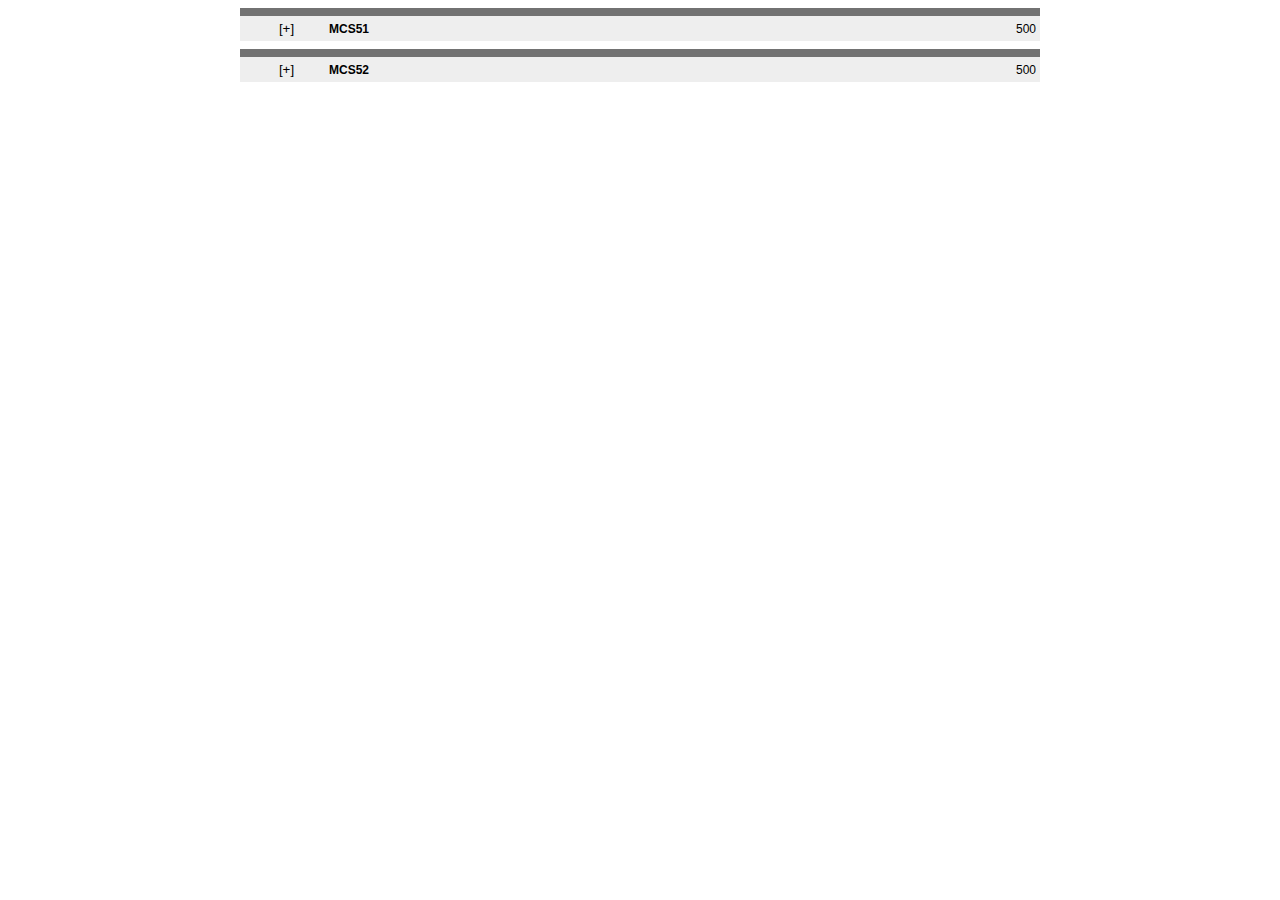
<file: WebContent/jsp/expendable table.html>
<html>
<head>
<TITLE>Expandable and collapsible table - demo</TITLE>
<script type="text/javascript">
function toggle_visibility(tbid,lnkid)
{
  if(document.all){document.getElementById(tbid).style.display = document.getElementById(tbid).style.display == "block" ? "none" : "block";}
  else{document.getElementById(tbid).style.display = document.getElementById(tbid).style.display == "table" ? "none" : "table";}
  document.getElementById(lnkid).value = document.getElementById(lnkid).value == "[-]" ? "[+]" : "[-]";
 }
</script>
<style type="text/css">
#tbl1,#tbl2 {display:none;}
#lnk1,#lnk2 {border:none;background:none;width:85px;}
td {FONT-SIZE: 75%; MARGIN: 0px; COLOR: #000000;}
td {FONT-FAMILY: verdana,helvetica,arial,sans-serif}
a {TEXT-DECORATION: none;}
</style>
</head>
<body>
 <table width="800px" border="0" align="center" cellpadding="4" cellspacing="0">
  <tr height="1">
   <td bgcolor="#727272" colspan="3"></td>
  </tr>
  <tr bgcolor="#EEEEEE" height="15">
   <td><strong><input id="lnk1" type="button" value="[+]" onClick="toggle_visibility('tbl1','lnk1');">MCS51</strong></td>
   <td></td>
   <td bgcolor="#EEEEEE" align="right">500</td>
  </tr>
  <tr>
   <td colspan="3">
    <table width="100%" border="0" cellpadding="4" cellspacing="0" id="tbl1">
     
     <tr bgcolor="#EEEEEE">
      <td width="70%">BLOCK 1</td>
      <td width="15%"></td>
      <td  width="15%">500</td>
     </tr>
     <tr bgcolor="#EEEEEE">
      <td width="70%">BLOCK 2</td>
      <td width="15%"></td>
      <td  width="15%">500</td>
     </tr>
     <tr bgcolor="#EEEEEE">
      <td width="70%">BLOCK 3</td>
      <td width="15%"></td>
      <td  width="15%">500</td>
     </tr>
    </table>
   </td>
  </tr>
 </table>
 <table width="800px" border="0" align="center" cellpadding="4" cellspacing="0">
  <tr height="1">
   <td bgcolor="#727272" colspan="3"></td>
  </tr>
  <tr bgcolor="#EEEEEE" height="15">
   <td colspan="2"><strong><input id="lnk2" type="button" value="[+]" onClick="toggle_visibility('tbl2','lnk2');">MCS52</strong></td>
   <td bgcolor="#EEEEEE" align="right">500</td>
  </tr>
  <tr>
   <td colspan="3">
    <table width="100%" border="0" cellpadding="4" cellspacing="0" id="tbl2" name="tbl2">
     <tr bgcolor="#EEEEEE">
      <td width="70%">BLOCK 1</td>
      <td width="15%"></td>
      <td  width="15%">501</td>
     </tr>
     <tr bgcolor="#EEEEEE">
      <td width="70%">BLOCK 2</td>
      <td width="15%"></td>
      <td  width="15%">500</td>
     </tr>
     <tr bgcolor="#EEEEEE">
      <td width="70%">BLOCK 3</td>
      <td width="15%"></td>
      <td  width="15%">501</td>
     </tr>
    </table>
   </td>
  </tr>
 </table>
</body>
</html>
</file>
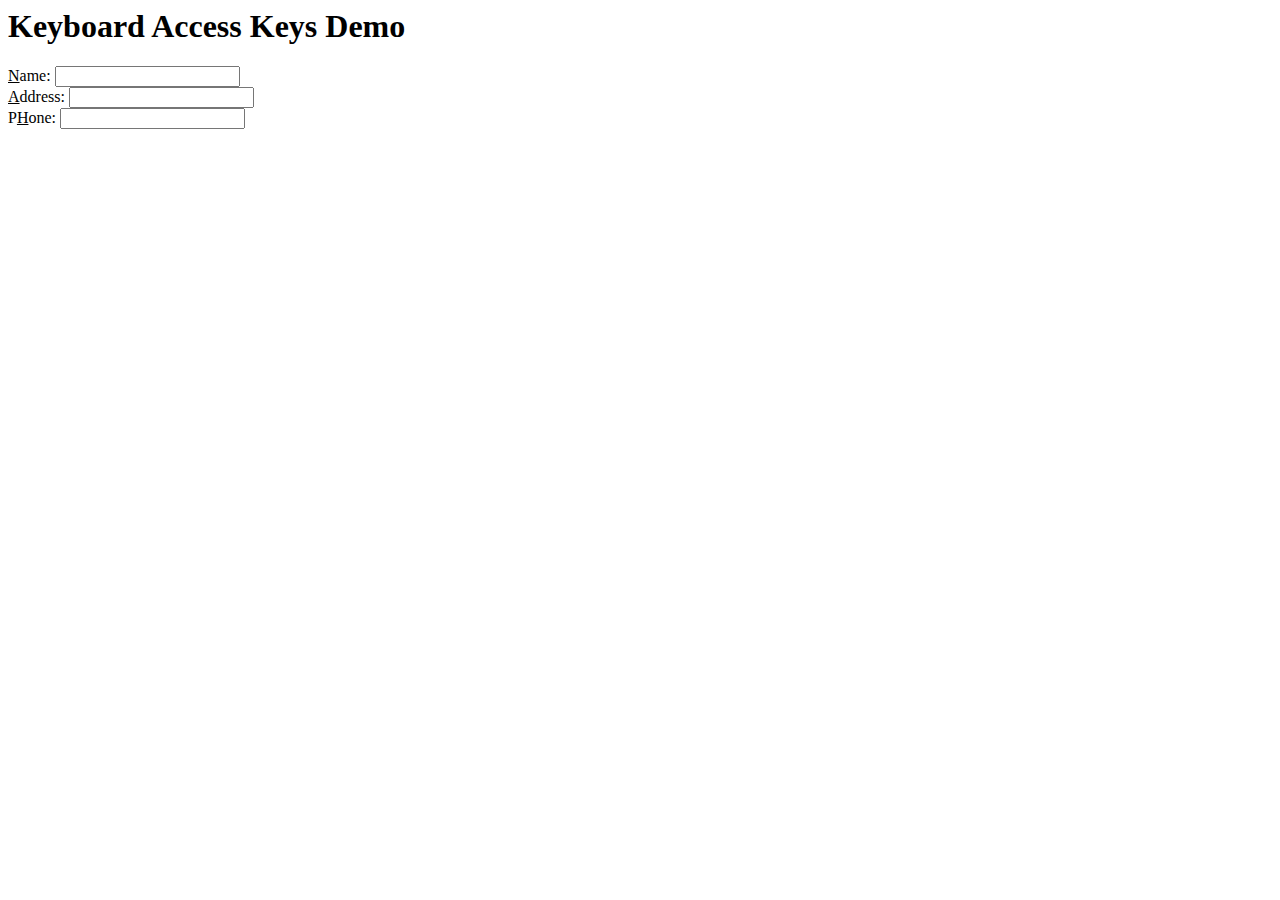
<file: WebContent/jsp/shortcuts.html>
<html>
<head>
    <title>Keyboard Access Keys Demo</title>
</head>
<body>
    <h1>Keyboard Access Keys Demo</h1>
    <label for="nameField"><u>N</u>ame:</label>
    <input id="nameField" type="text" accesskey="n" title="Press access key N to enter the user's name"/>
    <br>
    <label for="addressField"><u>A</u>ddress:</label>
    <input id="addressField" type="text" accesskey="A" title="Press access key A to enter the user's address"/>
    <br>
    <label for="phoneField">P<u>H</u>one:</label>
    <input id="phoneField" type="text" accesskey="H" title="Press access key H to enter the user's phone number"/>
    <br>
</body>
</html>
</file>
